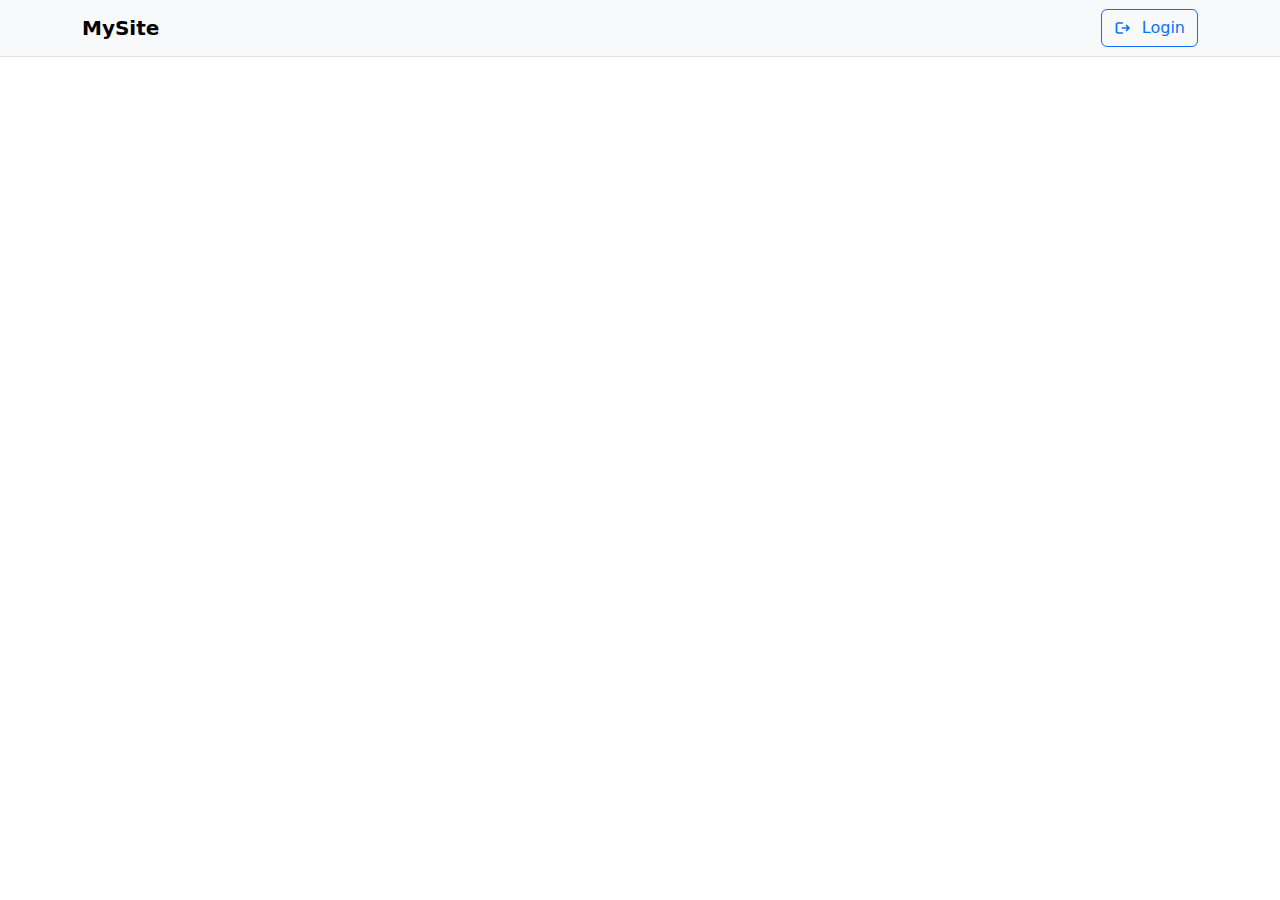
<file: public/index.html>
<!doctype html>
<html lang="en">
<head>
  <meta charset="utf-8" />
  <title>Home</title>
  <meta name="viewport" content="width=device-width, initial-scale=1" />

  <!-- Bootstrap (5.x/“6”) -->
  <link href="https://cdn.jsdelivr.net/npm/bootstrap@5.3.3/dist/css/bootstrap.min.css" rel="stylesheet">
  <link rel="stylesheet" href="./styles.css" />

  <!-- Optional: Microsoft Fluent UI icons (swap to your preferred set) -->
  <style>
    .icon { width: 20px; height: 20px; vertical-align: -3px; }
  </style>
</head>
<body>
  <!-- Navbar -->
  <nav class="navbar navbar-expand-lg bg-body-tertiary border-bottom">
    <div class="container">
      <a class="navbar-brand fw-semibold" href="#">MySite</a>

      <div class="ms-auto d-flex gap-2">
        <!-- Login button (shown when logged OUT) -->
        <button id="btnLogin" class="btn btn-outline-primary d-flex align-items-center gap-2" data-bs-toggle="modal" data-bs-target="#loginModal">
          <!-- "Sign in" icon (simple inline SVG; replace with Microsoft icon if you want) -->
          <svg class="icon" viewBox="0 0 24 24" fill="currentColor" aria-hidden="true">
            <path d="M10 17a1 1 0 1 1 0 2h-5a3 3 0 0 1-3-3V8a3 3 0 0 1 3-3h5a1 1 0 1 1 0 2H5a1 1 0 0 0-1 1v8a1 1 0 0 0 1 1h5z"></path>
            <path d="M14.293 8.293a1 1 0 0 1 1.414 0l3 3a.997.997 0 0 1 .083.094l.007.01.006.008a1.01 1.01 0 0 1 .089.148l.004.01a1 1 0 0 1 .104.443v.006a1 1 0 0 1-.104.444l-.004.01a1.01 1.01 0 0 1-.089.148l-.006.008-.007.01a.997.997 0 0 1-.083.094l-3 3a1 1 0 1 1-1.414-1.414L15.586 13H10a1 1 0 1 1 0-2h5.586l-1.293-1.293a1 1 0 0 1 0-1.414z"></path>
          </svg>
          <span>Login</span>
        </button>

        <!-- Profile button (shown when logged IN) -->
        <button id="btnProfile" class="btn btn-outline-secondary d-none align-items-center gap-2" data-bs-toggle="modal" data-bs-target="#profileModal">
          <!-- "User" icon (inline SVG; replace with Microsoft Fluent icon if you want) -->
          <svg class="icon" viewBox="0 0 24 24" fill="currentColor" aria-hidden="true">
            <path d="M12 12a5 5 0 1 0-5-5 5 5 0 0 0 5 5zm0 2c-4.42 0-8 2.239-8 5v1a1 1 0 0 0 1 1h14a1 1 0 0 0 1-1v-1c0-2.761-3.58-5-8-5z"></path>
          </svg>
          <span>Profile</span>
        </button>
      </div>
    </div>
  </nav>

  <!-- Main (intentionally blank after login) -->
  <main class="container py-4">
    <!-- Keep blank per requirements. You can add content later. -->
  </main>

  <!-- Login Modal -->
  <div class="modal fade" id="loginModal" tabindex="-1" aria-hidden="true">
    <div class="modal-dialog modal-dialog-centered">
      <form class="modal-content" id="loginForm">
        <div class="modal-header">
          <h5 class="modal-title">Login</h5>
          <button type="button" class="btn-close" data-bs-dismiss="modal" aria-label="Close"></button>
        </div>
        <div class="modal-body">
          <div class="mb-3">
            <label class="form-label">Username</label>
            <input name="username" class="form-control" placeholder="demo" required />
          </div>
          <div class="mb-3">
            <label class="form-label">Password</label>
            <input name="password" type="password" class="form-control" placeholder="demo123" required />
          </div>
          <div id="loginError" class="text-danger small d-none">Invalid credentials</div>
        </div>
        <div class="modal-footer">
          <button class="btn btn-primary" type="submit">Login</button>
        </div>
      </form>
    </div>
  </div>

  <!-- Profile Modal -->
  <div class="modal fade" id="profileModal" tabindex="-1" aria-hidden="true">
    <div class="modal-dialog modal-dialog-centered">
      <div class="modal-content" id="profileCard">
        <div class="modal-header">
          <h5 class="modal-title">User Profile</h5>
          <button type="button" class="btn-close" data-bs-dismiss="modal" aria-label="Close"></button>
        </div>

        <div class="modal-body">
          <div class="d-flex align-items-center gap-3 mb-3">
            <div class="rounded-circle bg-secondary-subtle d-flex align-items-center justify-content-center" style="width:48px;height:48px;">
              <svg class="icon" viewBox="0 0 24 24" fill="currentColor" aria-hidden="true">
                <path d="M12 12a5 5 0 1 0-5-5 5 5 0 0 0 5 5zm0 2c-4.42 0-8 2.239-8 5v1a1 1 0 0 0 1 1h14a1 1 0 0 0 1-1v-1c0-2.761-3.58-5-8-5z"></path>
              </svg>
            </div>
            <div>
              <div class="fw-semibold" id="pfName">—</div>
              <div class="text-muted small">Age: <span id="pfAge">—</span></div>
            </div>
          </div>

          <div class="mb-3">
            <label class="form-label small text-muted">Progress</label>
            <div class="progress">
              <div id="pfProgressBar" class="progress-bar" role="progressbar" style="width: 0%;" aria-valuemin="0" aria-valuemax="100">0%</div>
            </div>
          </div>

          <div class="mb-2">
            <span class="text-muted">Tasks to complete today:</span>
            <span class="fw-semibold" id="pfTasks">0</span>
          </div>
        </div>

        <div class="modal-footer">
          <button id="btnLogout" class="btn btn-outline-danger">Logout</button>
        </div>
      </div>
    </div>
  </div>

  <!-- Bootstrap + App JS -->
  <script src="https://cdn.jsdelivr.net/npm/bootstrap@5.3.3/dist/js/bootstrap.bundle.min.js"></script>
  <script src="./app.js"></script>
</body>
</html>
</file>
<file: public/styles.css>
body {
    backgound: #f0f0f0;
}

.navbar { 
    backdrop-filter: saturate(1.2) blur(6px);
}
.progress {
    height: 12px;
}
</file>
